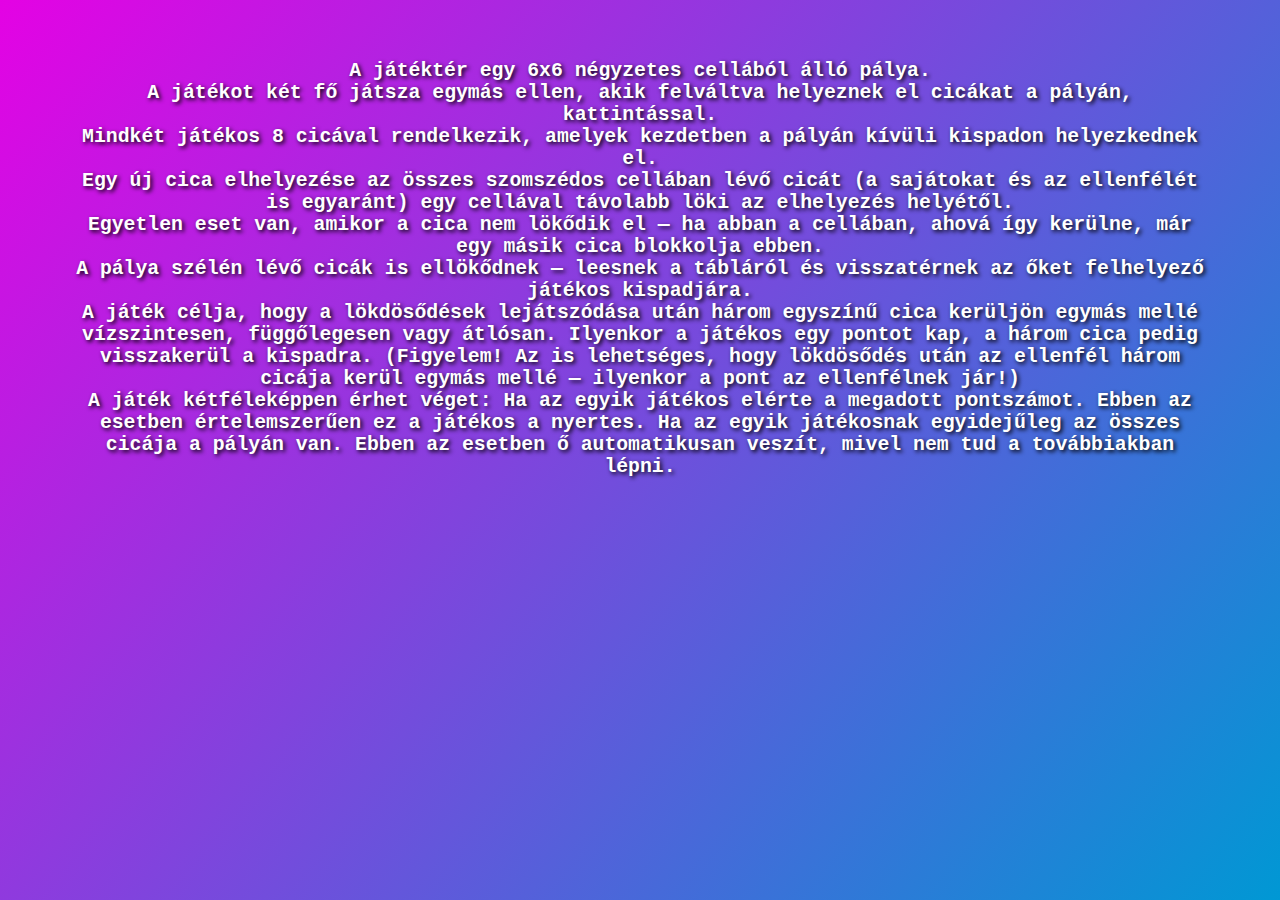
<file: rules.html>
<!DOCTYPE html>
<html lang="en">

<head>
    <meta charset="UTF-8">
    <meta name="viewport" content="width=device-width, initial-scale=1.0">
    <title>Szabályok</title>
    <link rel="stylesheet" type="text/css" href="styleResponsive.css">
</head>

<body>
    <h1 style="margin: 60px;">
        A játéktér egy 6x6 négyzetes cellából álló pálya.
        <br>
        A játékot két fő játsza egymás ellen, akik felváltva helyeznek el cicákat a pályán, kattintással.
        <br>
        Mindkét játékos 8 cicával rendelkezik, amelyek kezdetben a pályán kívüli kispadon helyezkednek el.
        <br>
        Egy új cica elhelyezése az összes szomszédos cellában lévő cicát (a sajátokat és az ellenfélét is egyaránt) egy
        cellával távolabb löki az elhelyezés helyétől.
        <br>
        Egyetlen eset van, amikor a cica nem lökődik el — ha abban a cellában, ahová így kerülne, már egy másik cica
        blokkolja ebben.
        <br>
        A pálya szélén lévő cicák is ellökődnek — leesnek a tábláról és visszatérnek az őket felhelyező játékos
        kispadjára.
        <br>
        A játék célja, hogy a lökdösődések lejátszódása után három egyszínű cica kerüljön
        egymás mellé vízszintesen, függőlegesen vagy átlósan. Ilyenkor a játékos egy pontot kap, a három cica pedig
        visszakerül a kispadra. (Figyelem! Az is lehetséges, hogy lökdösődés után az ellenfél három cicája kerül egymás
        mellé — ilyenkor a pont az ellenfélnek jár!)
        <br>
        A játék kétféleképpen érhet véget:
        Ha az egyik játékos elérte a megadott pontszámot. Ebben az esetben értelemszerűen ez a játékos a nyertes.
        Ha az egyik játékosnak egyidejűleg az összes cicája a pályán van. Ebben az esetben ő automatikusan veszít, mivel
        nem tud a továbbiakban lépni.
    </h1>

</body>
</html>
</file>
<file: styleResponsive.css>
body {
    background: linear-gradient(130deg, #e402e4, #0098d4) no-repeat fixed;
}

.container {
    display: flex;
    justify-content: space-evenly;
    align-items: center;
}

table {
    width: 2vh;
    height: 2vh;
    table-layout: fixed;
    border-collapse: separate;
    border-spacing: 6px;
}

.blackKispad td,
.blackKispad th,
.whiteKispad td,
.whiteKispad th,
.main td,
.main th {
    width: 6vh;
    height: 6vh;
    overflow: hidden;
    background-size: contain;
    background-position: center center;
    background: rgba(255, 255, 255, 0.15);
    border-radius: 10px;
    white-space: nowrap;
}

.main td,
.main th {
    width: 9vh;
    height: 9vh;
}

h1 {
    font-weight: bold;
    text-align: center;
    font-size: 2.2vh;
    color: rgb(255, 255, 255);
    font-family: 'Courier New', Courier, monospace;
    text-shadow: 2px 2px 4px #000000;
}

h3 {
    font-size: 0.6vw;
    font-weight: bold;
    text-align: center;
    color: rgb(0, 0, 0);
    font-family: 'Courier New', Courier, monospace;
    text-shadow: 1px 1px 2px #575757;
}

h4 {
    font-size: 0.8vw;
    text-align: center;
    color: rgb(255, 255, 255);
    font-family: 'Courier New', Courier, monospace;
    text-shadow: 1px 1px 2px #000000;
}

.newGame, .rules {
    background-color: rgba(255, 255, 255, 0.15);
    border-radius: 10px;
    margin-left: 46vw;
    margin-right: 46vw;
    padding-top: 1vh;
    padding-bottom: 1vh;
}

.newGame:hover, .rules:hover{
    background-color: rgba(255, 255, 255, 0.342);
}
</file>
